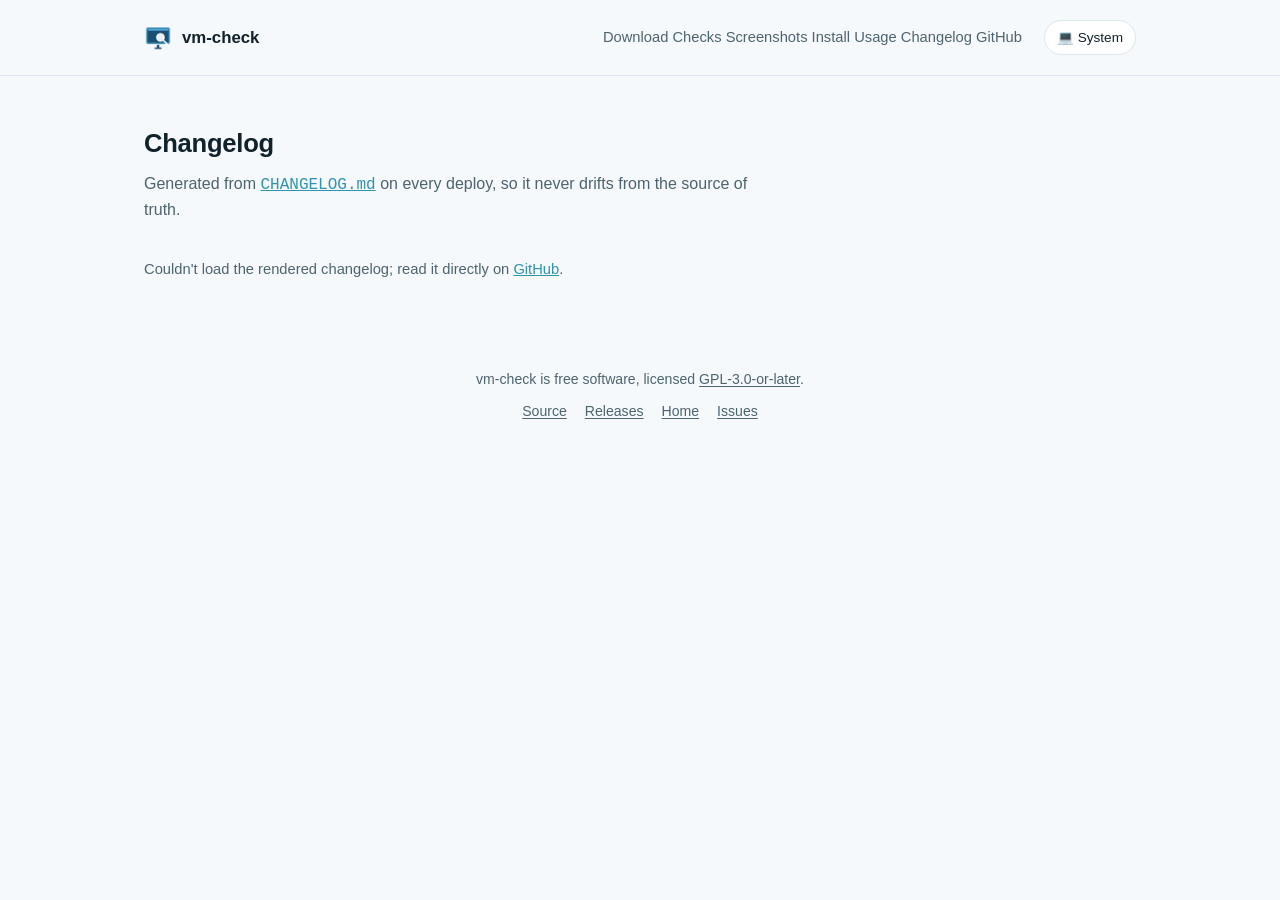
<file: site/changelog.html>
<!doctype html>
<html lang="en">
<head>
<meta charset="utf-8">
<meta name="viewport" content="width=device-width, initial-scale=1">
<title>Changelog: vm-check</title>
<meta name="description" content="What changed in vm-check, release by release.">
<link rel="icon" href="assets/icon.png">
<link rel="stylesheet" href="assets/style.css">
<script src="assets/site.js"></script>
</head>
<body>

<header class="site">
  <div class="wrap nav">
    <a class="brand" href="index.html">
      <img src="assets/icon.png" alt="">
      vm-check
    </a>
    <nav class="nav-links">
      <span class="nav-page-links">
        <a href="index.html#download">Download</a>
        <a href="index.html#checks">Checks</a>
        <a href="index.html#screenshots">Screenshots</a>
        <a href="index.html#install">Install</a>
        <a href="index.html#usage">Usage</a>
        <a href="changelog.html">Changelog</a>
        <a href="https://github.com/transfairs/vm-check">GitHub</a>
      </span>
      <button id="theme-toggle" class="theme-toggle" type="button" aria-label="Toggle color theme">💻 System</button>
    </nav>
  </div>
</header>

<main>
  <section class="wrap" style="padding-top: 48px;">
    <h1 class="section-title">Changelog</h1>
    <p class="section-lead">
      Generated from <a href="https://github.com/transfairs/vm-check/blob/main/CHANGELOG.md"><code>CHANGELOG.md</code></a>
      on every deploy, so it never drifts from the source of truth.
    </p>
    <div class="changelog-body">
<!-- CHANGELOG:START -->
      <p class="changelog-loading">
        Couldn't load the rendered changelog; read it directly on
        <a href="https://github.com/transfairs/vm-check/blob/main/CHANGELOG.md">GitHub</a>.
      </p>
<!-- CHANGELOG:END -->
    </div>
  </section>
</main>

<footer class="site">
  <div class="wrap">
    <div>vm-check is free software, licensed <a href="https://github.com/transfairs/vm-check/blob/main/LICENSE">GPL-3.0-or-later</a>.</div>
    <div class="foot-links">
      <a href="https://github.com/transfairs/vm-check">Source</a>
      <a href="https://github.com/transfairs/vm-check/releases">Releases</a>
      <a href="index.html">Home</a>
      <a href="https://github.com/transfairs/vm-check/issues">Issues</a>
    </div>
  </div>
</footer>

</body>
</html>
</file>
<file: site/assets/style.css>
:root {
  --teal-900: #0d2b38;
  --teal-800: #123c4d;
  --teal-700: #1b4965;
  --teal-600: #206487;
  --teal-500: #2f93b0;
  --teal-400: #4aa9c9;
  --teal-300: #6cc0e8;
  --teal-100: #e4f4fb;

  --bg: #f6f9fb;
  --bg-elevated: #ffffff;
  --text: #10222b;
  --text-muted: #4c6470;
  --border: #dbe7ec;
  --code-bg: #0e2530;
  --code-text: #d6ecf5;
  --code-green: #7be0a8;
  --code-amber: #f0c674;

  --shadow: 0 1px 2px rgba(13, 43, 56, 0.06), 0 8px 24px rgba(13, 43, 56, 0.06);
  --radius: 12px;
  --accent-soft-bg: var(--teal-100);
  --accent-soft-fg: var(--teal-700);
  --callout-bg: var(--teal-100);
  --callout-fg: var(--teal-900);
}

@media (prefers-color-scheme: dark) {
  :root {
    --bg: #0a161c;
    --bg-elevated: #0f232c;
    --text: #e8f2f6;
    --text-muted: #93aab3;
    --border: #1c3742;
    --code-bg: #071720;
    --code-text: #cfe9f2;
    --shadow: 0 1px 2px rgba(0, 0, 0, 0.3), 0 8px 24px rgba(0, 0, 0, 0.35);
    --accent-soft-bg: rgba(74, 169, 201, 0.16);
    --accent-soft-fg: var(--teal-300);
    --callout-bg: rgba(74, 169, 201, 0.1);
    --callout-fg: var(--code-text);
  }
}
:root[data-theme="dark"] {
  --bg: #0a161c;
  --bg-elevated: #0f232c;
  --text: #e8f2f6;
  --text-muted: #93aab3;
  --border: #1c3742;
  --code-bg: #071720;
  --code-text: #cfe9f2;
  --shadow: 0 1px 2px rgba(0, 0, 0, 0.3), 0 8px 24px rgba(0, 0, 0, 0.35);
  --accent-soft-bg: rgba(74, 169, 201, 0.16);
  --accent-soft-fg: var(--teal-300);
  --callout-bg: rgba(74, 169, 201, 0.1);
  --callout-fg: var(--code-text);
}
:root[data-theme="light"] {
  --bg: #f6f9fb;
  --bg-elevated: #ffffff;
  --text: #10222b;
  --text-muted: #4c6470;
  --border: #dbe7ec;
  --code-bg: #0e2530;
  --code-text: #d6ecf5;
  --shadow: 0 1px 2px rgba(13, 43, 56, 0.06), 0 8px 24px rgba(13, 43, 56, 0.06);
  --accent-soft-bg: var(--teal-100);
  --accent-soft-fg: var(--teal-700);
  --callout-bg: var(--teal-100);
  --callout-fg: var(--teal-900);
}

* { box-sizing: border-box; }
html { scroll-behavior: smooth; }
body {
  margin: 0;
  background: var(--bg);
  color: var(--text);
  font-family: -apple-system, BlinkMacSystemFont, "Segoe UI", Roboto, Helvetica, Arial, sans-serif;
  line-height: 1.55;
  -webkit-font-smoothing: antialiased;
}
a { color: var(--teal-500); }
code, pre, .mono { font-family: ui-monospace, SFMono-Regular, Menlo, Consolas, "Liberation Mono", monospace; }

.wrap {
  max-width: 1040px;
  margin: 0 auto;
  padding-left: 24px;
  padding-right: 24px;
}
@media (max-width: 640px) {
  .wrap { padding-left: 18px; padding-right: 18px; }
}

/* ---------- header ---------- */
header.site {
  padding: 20px 0;
  border-bottom: 1px solid var(--border);
}
.nav {
  display: flex;
  align-items: center;
  justify-content: space-between;
  gap: 16px;
}
.brand {
  display: flex;
  align-items: center;
  gap: 10px;
  font-weight: 700;
  font-size: 1.05rem;
  text-decoration: none;
  color: var(--text);
}
.brand img { width: 28px; height: 28px; }
.nav-links {
  display: flex;
  align-items: center;
  gap: 22px;
  font-size: 0.92rem;
}
.nav-links a { color: var(--text-muted); text-decoration: none; }
.nav-links a:hover { color: var(--text); }
@media (max-width: 640px) {
  .nav-links .nav-page-links { display: none; }
}
.theme-toggle {
  display: inline-flex;
  align-items: center;
  gap: 6px;
  font: inherit;
  font-size: 0.85rem;
  color: var(--text);
  background: var(--bg-elevated);
  border: 1px solid var(--border);
  border-radius: 999px;
  padding: 6px 12px;
  cursor: pointer;
}
.theme-toggle:hover { border-color: var(--teal-400); }

/* ---------- hero ---------- */
.hero {
  padding: 96px 0 80px;
  text-align: center;
}
@media (max-width: 640px) {
  .hero { padding: 64px 0 48px; }
}
.hero img.logo {
  width: 76px;
  height: 76px;
  margin-bottom: 22px;
}
.hero h1 {
  font-size: clamp(2rem, 4.5vw, 3rem);
  margin: 0 0 14px;
  letter-spacing: -0.02em;
}
.hero p.lead {
  max-width: 640px;
  margin: 0 auto 30px;
  color: var(--text-muted);
  font-size: 1.15rem;
}
.badges {
  display: flex;
  justify-content: center;
  gap: 8px;
  flex-wrap: wrap;
  margin-bottom: 30px;
}
.badges img { height: 20px; display: block; }

.cta {
  display: flex;
  justify-content: center;
  gap: 12px;
  flex-wrap: wrap;
}
.btn {
  display: inline-flex;
  align-items: center;
  gap: 8px;
  padding: 11px 20px;
  border-radius: 999px;
  text-decoration: none;
  font-weight: 600;
  font-size: 0.95rem;
  transition: transform 0.15s ease, box-shadow 0.15s ease;
}
.btn:hover { transform: translateY(-1px); }
.btn-primary {
  background: var(--teal-500);
  color: #fff;
  box-shadow: 0 4px 14px rgba(47, 147, 176, 0.35);
}
.btn-secondary {
  background: var(--bg-elevated);
  color: var(--text);
  border: 1px solid var(--border);
}

/* ---------- sections ---------- */
section { padding: 36px 0; }
section + section { border-top: 1px solid var(--border); }
@media (max-width: 640px) {
  section { padding: 30px 0; }
}
h1.section-title,
h2.section-title {
  font-size: 1.6rem;
  margin: 0 0 8px;
  letter-spacing: -0.01em;
  display: flex;
  align-items: center;
  gap: 10px;
  flex-wrap: wrap;
}
p.section-lead {
  color: var(--text-muted);
  max-width: 640px;
  margin: 0 0 36px;
}
.version-badge {
  font-size: 0.7rem;
  font-weight: 700;
  color: var(--accent-soft-fg);
  background: var(--accent-soft-bg);
  padding: 3px 10px;
  border-radius: 999px;
  vertical-align: middle;
}

/* ---------- feature grid ---------- */
.grid3 {
  display: grid;
  grid-template-columns: repeat(3, 1fr);
  gap: 20px;
}
@media (max-width: 760px) {
  .grid3 { grid-template-columns: 1fr; }
}
.grid2 {
  display: grid;
  grid-template-columns: repeat(2, 1fr);
  gap: 20px;
}
@media (max-width: 640px) {
  .grid2 { grid-template-columns: 1fr; }
}
.card {
  background: var(--bg-elevated);
  border: 1px solid var(--border);
  border-radius: var(--radius);
  padding: 22px;
  box-shadow: var(--shadow);
}
.card .icon {
  width: 38px;
  height: 38px;
  border-radius: 10px;
  background: var(--accent-soft-bg);
  color: var(--accent-soft-fg);
  display: flex;
  align-items: center;
  justify-content: center;
  margin-bottom: 14px;
  font-size: 1.1rem;
}
.card h3 {
  margin: 0 0 8px;
  font-size: 1.05rem;
}
.card p {
  margin: 0;
  color: var(--text-muted);
  font-size: 0.94rem;
}

/* ---------- download cards ---------- */
.os-card {
  display: flex;
  flex-direction: column;
  text-decoration: none;
  color: var(--text);
  transition: transform 0.15s ease, border-color 0.15s ease;
}
.os-card:hover {
  transform: translateY(-2px);
  border-color: var(--teal-400);
}
.os-head {
  display: flex;
  flex-direction: row;
  align-items: center;
  gap: 16px;
  margin-bottom: 18px;
}
.os-icon {
  width: 56px;
  height: 56px;
  border-radius: 14px;
  background: var(--accent-soft-bg);
  color: var(--accent-soft-fg);
  display: flex;
  align-items: center;
  justify-content: center;
  flex: none;
}
.os-icon svg { width: 32px; height: 32px; }
.os-text { min-width: 0; }
.os-card h3 {
  margin: 0 0 4px;
  font-size: 1.15rem;
}
.os-sub {
  margin: 0;
  color: var(--text-muted);
  font-size: 0.9rem;
}
.os-btn {
  width: 100%;
  justify-content: center;
  box-sizing: border-box;
}
p.download-note {
  color: var(--text-muted);
  font-size: 0.88rem;
  margin: 20px 2px 0;
}

/* ---------- checks table ---------- */
.checks-cols {
  display: grid;
  grid-template-columns: 1fr 1fr;
  gap: 28px;
}
@media (max-width: 700px) {
  .checks-cols { grid-template-columns: 1fr; }
}
.checks-cols h3 {
  font-size: 0.8rem;
  text-transform: uppercase;
  letter-spacing: 0.06em;
  color: var(--text-muted);
  margin: 0 0 12px;
}
ul.check-list {
  list-style: none;
  margin: 0;
  padding: 0;
  border: 1px solid var(--border);
  border-radius: var(--radius);
  overflow: hidden;
  background: var(--bg-elevated);
}
ul.check-list li {
  padding: 12px 16px;
  font-size: 0.92rem;
  display: flex;
  flex-wrap: wrap;
  gap: 6px 10px;
  align-items: baseline;
}
ul.check-list li + li { border-top: 1px solid var(--border); }
ul.check-list li .dot {
  width: 6px;
  height: 6px;
  border-radius: 50%;
  background: var(--teal-500);
  flex: none;
  transform: translateY(-2px);
}
ul.check-list li .needs-root {
  margin-left: auto;
  font-size: 0.72rem;
  color: var(--accent-soft-fg);
  background: var(--accent-soft-bg);
  padding: 2px 8px;
  border-radius: 999px;
  white-space: nowrap;
}

/* ---------- confidence meter ---------- */
.meter-wrap {
  margin-top: 40px;
  background: var(--bg-elevated);
  border: 1px solid var(--border);
  border-radius: var(--radius);
  padding: 24px;
  box-shadow: var(--shadow);
}
.meter-track {
  position: relative;
  height: 10px;
  border-radius: 999px;
  background: linear-gradient(90deg, var(--teal-300) 0%, var(--teal-500) 15%, var(--teal-700) 66%, var(--teal-900) 100%);
  margin: 34px 0 10px;
}
.meter-track .mark {
  position: absolute;
  top: -22px;
  transform: translateX(-50%);
  font-size: 0.72rem;
  color: var(--text-muted);
  white-space: nowrap;
}
.meter-track .mark::after {
  content: "";
  position: absolute;
  left: 50%;
  top: 20px;
  width: 1px;
  height: 8px;
  background: var(--border);
}
.meter-labels {
  display: flex;
  justify-content: space-between;
  font-size: 0.82rem;
  color: var(--text-muted);
}
.meter-labels strong { color: var(--text); }
@media (max-width: 480px) {
  .meter-labels { flex-direction: column; gap: 4px; }
  .meter-track { margin-top: 26px; }
}

/* ---------- screenshots ---------- */
h3.shots-heading {
  font-size: 0.8rem;
  text-transform: uppercase;
  letter-spacing: 0.06em;
  color: var(--text-muted);
  margin: 0 0 12px;
}
.shots {
  display: grid;
  grid-template-columns: repeat(2, 1fr);
  gap: 24px;
}
.shots.shots-3 { grid-template-columns: repeat(3, 1fr); }
.shots + h3.shots-heading { margin-top: 44px; }
@media (max-width: 760px) {
  .shots.shots-3 { grid-template-columns: 1fr 1fr; }
}
@media (max-width: 560px) {
  .shots, .shots.shots-3 { grid-template-columns: 1fr; }
}
figure.shot {
  margin: 0;
  background: var(--bg-elevated);
  border: 1px solid var(--border);
  border-radius: var(--radius);
  overflow: hidden;
  box-shadow: var(--shadow);
}
figure.shot img {
  width: 100%;
  display: block;
}
figure.shot figcaption {
  padding: 14px 16px;
  font-size: 0.86rem;
  color: var(--text-muted);
}
figure.shot figcaption strong { color: var(--text); }

/* ---------- code blocks ---------- */
pre.code {
  background: var(--code-bg);
  color: var(--code-text);
  border-radius: var(--radius);
  padding: 18px 20px;
  overflow-x: auto;
  font-size: 0.86rem;
  line-height: 1.6;
  margin: 0;
}
pre.code .c { color: var(--code-green); }
pre.code .amb { color: var(--code-amber); }
.code-block + .code-block { margin-top: 16px; }
.code-label {
  font-size: 0.78rem;
  text-transform: uppercase;
  letter-spacing: 0.05em;
  color: var(--text-muted);
  margin: 0 0 8px;
}

.two-col {
  display: grid;
  grid-template-columns: 1fr 1fr;
  gap: 28px;
  align-items: start;
}
@media (max-width: 760px) {
  .two-col { grid-template-columns: 1fr; }
}

table.flags {
  width: 100%;
  border-collapse: collapse;
  font-size: 0.88rem;
}
table.flags th, table.flags td {
  text-align: left;
  padding: 9px 10px;
  border-bottom: 1px solid var(--border);
}
table.flags th {
  color: var(--text-muted);
  font-weight: 600;
  font-size: 0.78rem;
  text-transform: uppercase;
  letter-spacing: 0.04em;
}
table.flags td code { font-size: 0.85rem; }

.callout {
  border-left: 3px solid var(--teal-500);
  background: var(--callout-bg);
  border-radius: 0 var(--radius) var(--radius) 0;
  padding: 16px 20px;
  font-size: 0.92rem;
  color: var(--callout-fg);
}

footer.site {
  padding: 40px 0 60px;
  text-align: center;
  color: var(--text-muted);
  font-size: 0.88rem;
}
footer.site a { color: var(--text-muted); text-decoration: underline; text-underline-offset: 2px; }
footer.site .foot-links {
  display: flex;
  justify-content: center;
  gap: 18px;
  margin-top: 10px;
  flex-wrap: wrap;
}

/* ---------- changelog page ---------- */
.changelog-body h1 { display: none; }
.changelog-body h2 {
  font-size: 1.3rem;
  margin: 40px 0 4px;
  letter-spacing: -0.01em;
}
.changelog-body h2:first-child { margin-top: 0; }
.changelog-body h3 {
  font-size: 0.85rem;
  text-transform: uppercase;
  letter-spacing: 0.05em;
  color: var(--text-muted);
  margin: 20px 0 8px;
}
.changelog-body ul {
  margin: 0 0 12px;
  padding-left: 1.2em;
}
.changelog-body li { margin: 4px 0; }
.changelog-body p { margin: 0 0 12px; color: var(--text-muted); }
.changelog-body a { color: var(--teal-500); }
.changelog-body code {
  background: var(--accent-soft-bg);
  color: var(--accent-soft-fg);
  padding: 1px 6px;
  border-radius: 5px;
  font-size: 0.9em;
}
.changelog-loading { color: var(--text-muted); font-size: 0.92rem; }
</file>
